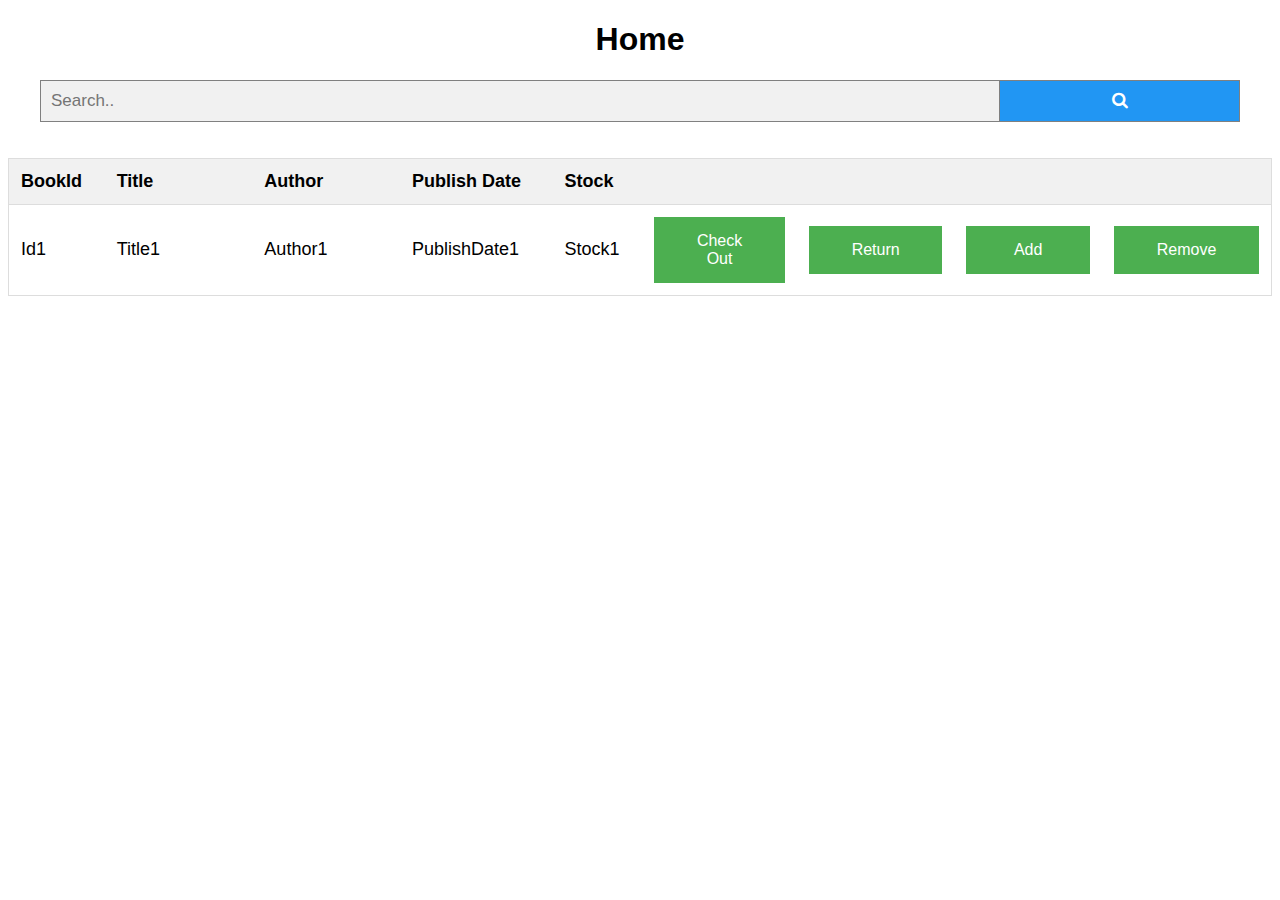
<file: Search page (Jacky)/index.html>
<!DOCTYPE html>
<html>

<head>
  <meta name="viewport" content="width=device-width, initial-scale=1">
  <link rel="stylesheet" href="https://cdnjs.cloudflare.com/ajax/libs/font-awesome/4.7.0/css/font-awesome.min.css">
  <link rel="stylesheet" type="text/css" href="styles.css">
</head>

<body>

  <h1 style="text-align:center">Home</h1>

  <form class="example" action="/file.php" style="margin:auto;max-width:1200px">
    <!-- should search and show results -->
    <input type="text" placeholder="Search.." name="search">
    <button type="submit"><i class="fa fa-search"></i></button>
  </form>

  <br></br>

  <table id="myTable">
    <tr class="header">
      <th style="width:5%;">BookId</th>
      <th style="width:10%;">Title</th>
      <th style="width:10%;">Author</th>
      <th style="width:10%;">Publish Date</th>
      <th style="width:5%;">Stock</th>
      <th style="width:10%;"></th>
      <th style="width:10%;"></th>
      <th style="width:10%;"></th>
      <th style="width:10%;"></th>
    </tr>
    <tr>
      <td>Id1</td>
      <td>Title1</td>
      <td>Author1</td>
      <td>PublishDate1</td>
      <td>Stock1</td>
      <td>
        <form action="/file.php">
          <!-- should delete 1 from Stock & update on screen -->
          <button type="submit" class="checkOutButton" name="checkOut">Check Out</button>
        </form>
      </td>
      <td>
        <form action="/file.php">
          <!-- should add 1 to Stock & update on screen -->
          <button type="submit" class="returnButton" name="return">Return</button>
        </form>
      </td>
      <td>
        <form action="/file.php">
          <!-- should redirect to Add page (a different link) -->
          <button type="submit" class="addButton" name="add">Add</button>
        </form>
      </td>
      <td>
        <form action="/file.php">
          <!-- should remove the book entirely & update on screen -->
          <button type="submit" class="removeButton" name="remove">Remove</button>
        </form>
      </td>

    </tr>
  </table>

</body>

</html>
</file>
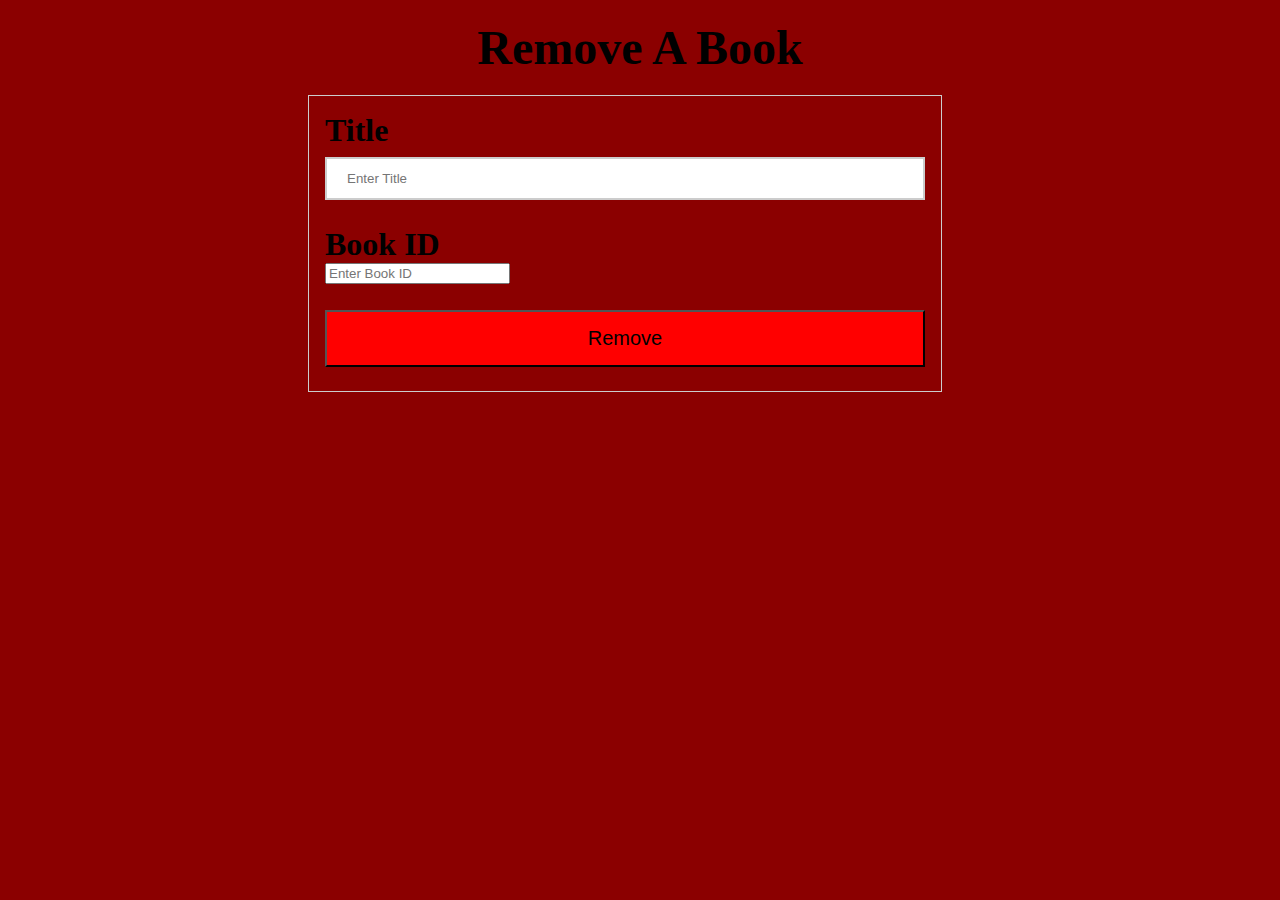
<file: Library Database (Wesley)/removeBook.html>
<!DOCTYPE html>
<html>
<body>
<head>
    <link rel="stylesheet" href="removeBookStyles.css">
</head> 

    <h2 align="center"><font size="10">Remove A Book</font></h2>
    <form action="/action_page.php" style="border:1px solid #ccc">
        <div class="container">
            <label><b><font size="6">Title</font></b></label>
            <input type="text" placeholder="Enter Title" name="Title" required>

	    <br></br>

            <label><b><font size="6">Book ID</font></b></label>
            <br>
            <input type="number" placeholder="Enter Book ID" name="BookID" required>
            <div class="clearfix">
	    <br>	
                <button type="submit" class="signupbtn">Remove</button>
            </div>
        </div>
    </form>

</body>

</html>
</file>
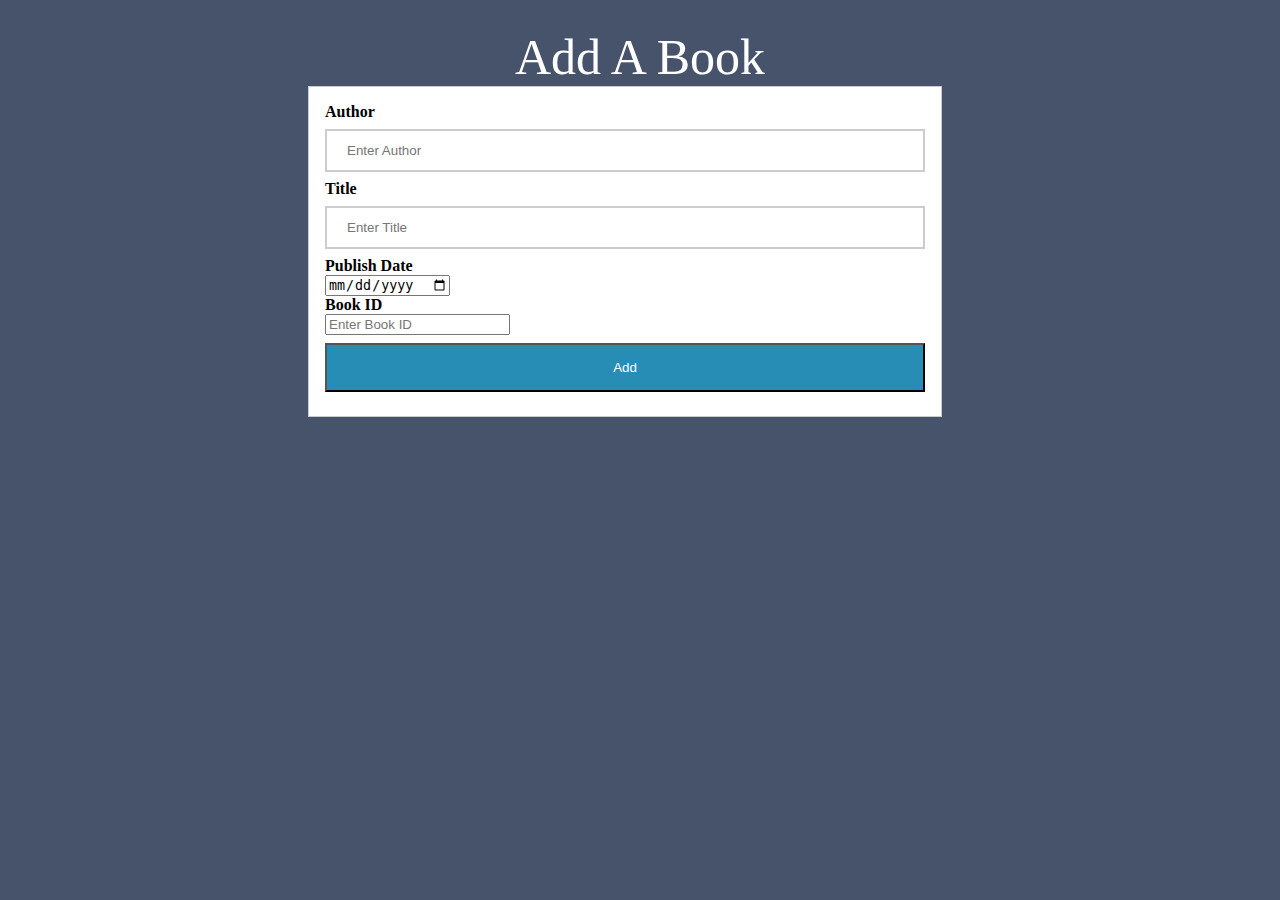
<file: Signup and Add Book (Awale)/addBook.html>
<!DOCTYPE html> 
<html>  
<title>
    Add A Book
</title> 
<head>
    <link rel="stylesheet" href="addBookStyles.css">
</head>    
<body> 
    <div class="title">Add A Book</div>
    <form action="" style="border:1px solid #ccc"> 
        <div class="container"> 
            <label><b>Author</b></label> 
            <input type="text" placeholder="Enter Author" name="Author" required> 
  
            <label><b>Title</b></label> 
            <input type="text" placeholder="Enter Title" name="Title" required> 
            <label><b>Publish Date</b></label>
            <br> 
            <input type="date" placeholder="Publish Date" name="Publisher" required> 
           <br>
            <label><b>Book ID</b></label> 
            <br>
            <input type="number" placeholder="Enter Book ID" name="BookID" required> 
           
            <div> 
                <button type="submit" class="signupbtn">Add</button> 
            </div> 
        </div> 
    </form>  
</body>  
</html>
</file>
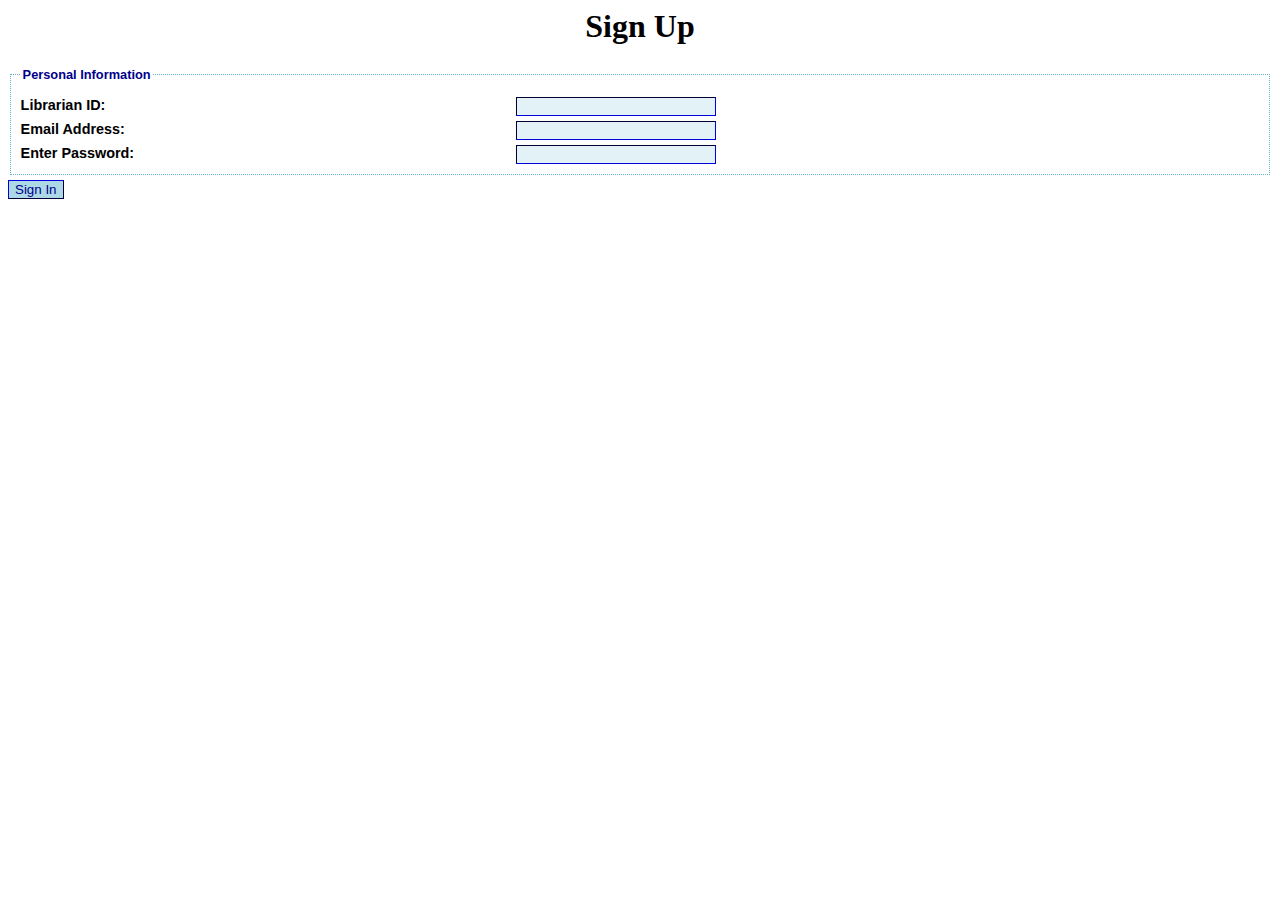
<file: Signup and Add Book (Awale)/signin.html>
<html>
<title>
    Librarian Sign In
</title>
<head>
    <link rel="stylesheet" href="signupStyles.css">
</head>
<body>
    <h1>Sign Up</h1>
    <form method="post" action="fieldset.html">
        <fieldset>
            <legend>Personal Information</legend>
            <div>
                <label for="LID">Librarian ID:</label>
                <input type="password" name="LID" id="LID" class="txt" />
            </div>
            <div>
                <label for="email">Email Address:</label>
                <input type="text" name="email" id="email" class="txt" />
            </div>
            <div>
                <label for="password1">Enter Password:</label>
                <input type="password" name="password1" id="password1" class="txt" />
            </div>
        </fieldset>
        <div>
            <input type="submit" name="btnSubmit" id="btnSubmit" value="Sign In" class="btn" />
        </div>
    </form>
</body>
</html>
</file>
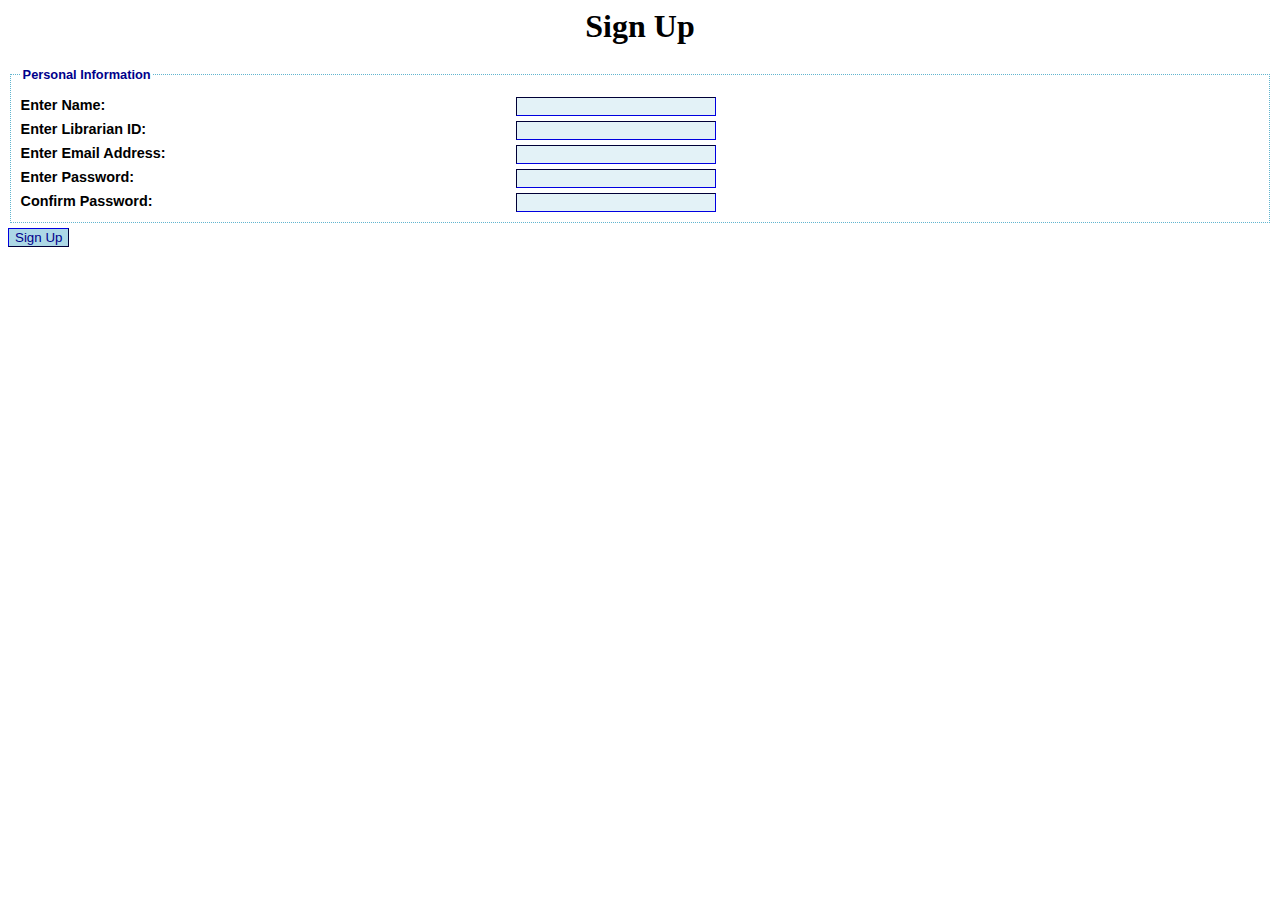
<file: Signup and Add Book (Awale)/signup.html>
<html>
<title>
    Librarian Sign Up
</title>
<head>
    <link rel="stylesheet" href="signupStyles.css">
</head>

<body>
    <h1>Sign Up</h1>
    <form method="post" action="fieldset.html">
        <fieldset>
            <legend>Personal Information</legend>
            <div>
                <label for="name">Enter Name:</label>
                <input type="text" name="email" id="email" class="txt" />
            </div>
            <div>
                <label for="ID">Enter Librarian ID:</label>
                <input type="text" name="LID" id="LID" class="txt" />
            </div>
            <div>
                <label for="email">Enter Email Address:</label>
                <input type="text" name="email" id="email" class="txt" />
            </div>
            <div>
                <label for="password1">Enter Password:</label>
                <input type="password" name="password1" id="password1" class="txt" />
            </div>
            <div>
                <label for="passwordconfirm">Confirm Password:</label>
                <input type="password" name="passwordconfirm" id="passwordconfirm" class="txt" />
            </div>
        </fieldset>
        <div>
            <input type="submit" name="btnSubmit" id="btnSubmit" value="Sign Up" class="btn" />
        </div>
    </form>
</body>

</html>
</file>
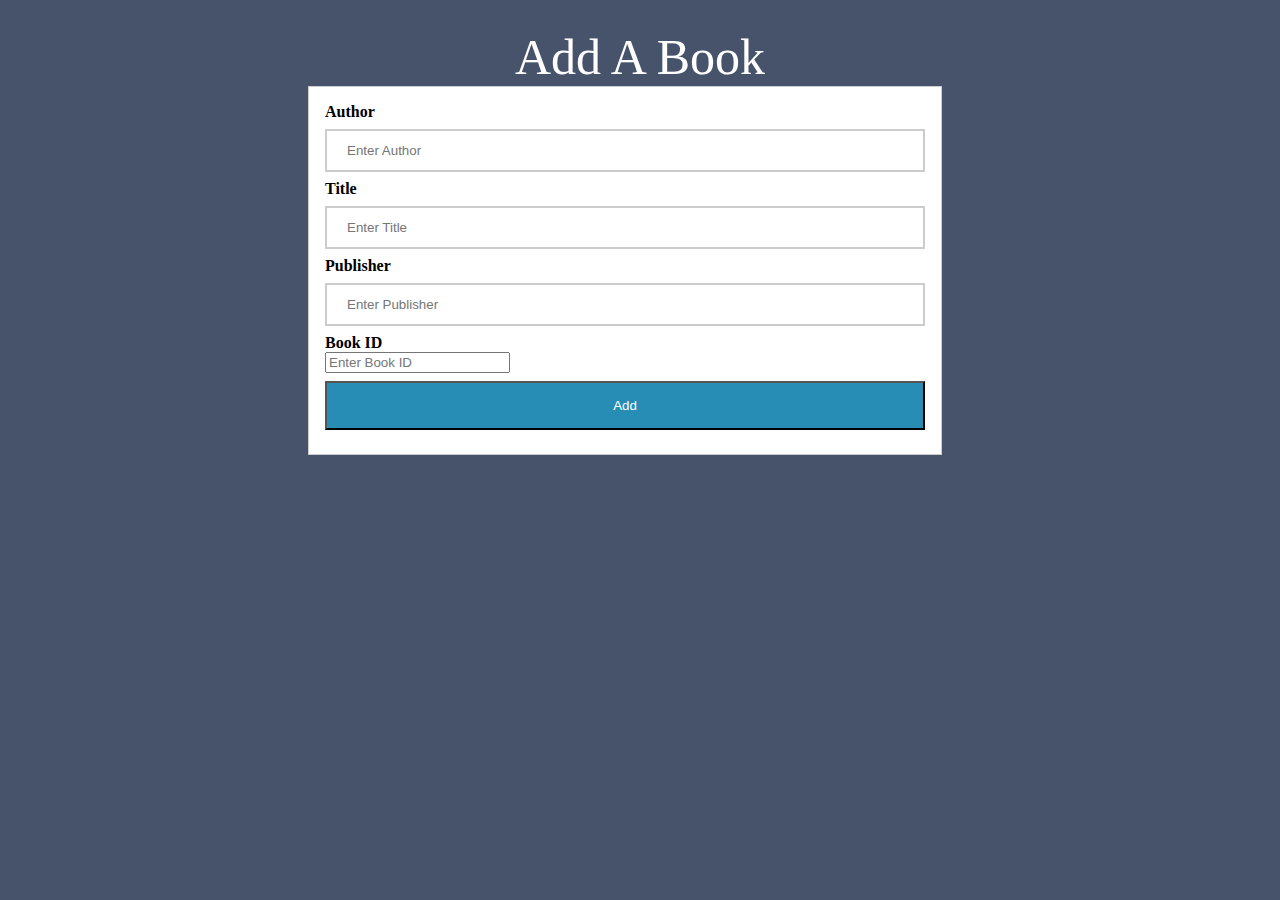
<file: Signup:Add Book/addBook.html>
<!DOCTYPE html> 
<html>  
<title>
    Add A Book
</title> 
<head>
    <link rel="stylesheet" href="addBookStyles.css">
</head>    
<body> 
    <div class="title">Add A Book</div>
    <form action="" style="border:1px solid #ccc"> 
        <div class="container"> 
            <label><b>Author</b></label> 
            <input type="text" placeholder="Enter Author" name="Author" required> 
  
            <label><b>Title</b></label> 
            <input type="text" placeholder="Enter Title" name="Title" required> 
  
            <label><b>Publisher</b></label> 
            <input type="text" placeholder="Enter Publisher" name="Publisher" required> 
           
            <label><b>Book ID</b></label> 
            <br>
            <input type="number" placeholder="Enter Book ID" name="BookID" required> 
           
            <div> 
                <button type="submit" class="signupbtn">Add</button> 
            </div> 
        </div> 
    </form>  
</body>  
</html>
</file>
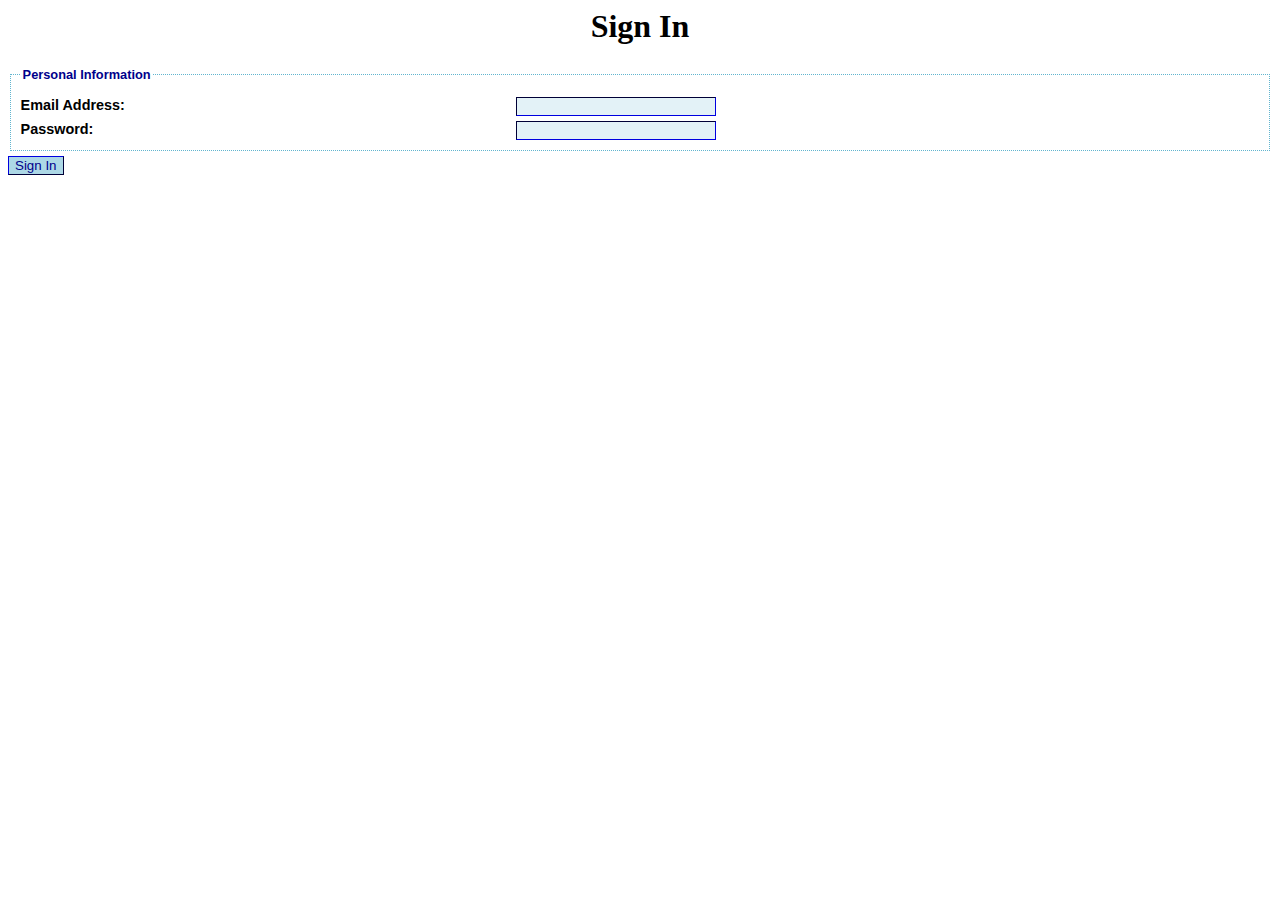
<file: Signup:Add Book/signup.html>
<html>
<title>
    Librarian Sign In
</title>
<head>
    <link rel="stylesheet" href="styles.css">
</head>

<body>
    <h1>Sign In</h1>
    <form method="post" action="fieldset.html">
        <fieldset>
            <legend>Personal Information</legend>
            <div>
                <label for="email">Email Address:</label>
                <input type="text" name="email" id="email" class="txt" />
            </div>
            <div>
                <label for="password1">Password:</label>
                <input type="password" name="password1" id="password1" class="txt" />
            </div>
        </fieldset>
        <div>
            <input type="submit" name="btnSubmit" id="btnSubmit" value="Sign In" class="btn" />
        </div>
    </form>
</body>

</html>
</file>
<file: Search page (Jacky)/styles.css>
body {
    font-family: Arial;
}

* {
    box-sizing: border-box;
}

form.example input[type=text] {
    padding: 10px;
    font-size: 17px;
    border: 1px solid grey;
    float: left;
    width: 80%;
    background: #f1f1f1;
}

form.example button {
    float: left;
    width: 20%;
    padding: 10px;
    background: #2196F3;
    color: white;
    font-size: 17px;
    border: 1px solid grey;
    border-left: none;
    cursor: pointer;
}

form.example button:hover {
    background: #0b7dda;
}

form.example::after {
    content: "";
    clear: both;
    display: table;
}

* {
    box-sizing: border-box;
}

#myInput {
    background-image: url('/css/searchicon.png');
    background-position: 10px 10px;
    background-repeat: no-repeat;
    width: 100%;
    font-size: 16px;
    padding: 12px 20px 12px 40px;
    border: 1px solid #ddd;
    margin-bottom: 12px;
}

#myTable {
    border-collapse: collapse;
    width: 100%;
    border: 1px solid #ddd;
    font-size: 18px;
}

#myTable th, #myTable td {
    text-align: left;
    padding: 12px;
}

#myTable tr {
    border-bottom: 1px solid #ddd;
}

#myTable tr.header, #myTable tr:hover {
    background-color: #f1f1f1;
}

.checkOutButton, .returnButton, .addButton, .removeButton {
    background-color: #4CAF50;
    /* Green */
    border: none;
    color: white;
    padding: 15px 32px;
    text-align: center;
    text-decoration: none;
    display: inline-block;
    font-size: 16px;
    width: 100%;
}
</file>
<file: Library Database (Wesley)/removeBookStyles.css>
.title{
    text-align: center;
    color: white;
    font-size: 50px;
    padding-top: 20px;
}

form{
    width: 50%;
    margin-left: 300px;
}

input[type=text], 
    input[type=password] { 
        width: 100%; 
        padding: 12px 20px; 
        margin: 8px 0; 
        display: inline-block; 
        border: 2px solid #ccc; 
        box-sizing: border-box; 
    } 

	button { 
        background-color: Red; 
        color: black; 
        padding: 15px 20px; 
        margin: 8px 0; 
        cursor: pointer; 
        width: 100%;
	font-size: 1.25em 
    } 

	.signupbtn { 
        float: left; 
        width: 50%; 
    }       

	.container { 
        padding: 16px; 
    } 
      
	.clearfix::after { 
        content: ""; 
        clear: both; 
        display: table; 
    } 

	.signupbtn { 
        width: 100%; 
        } 

	body {
	background-color: #8B0000;
    }
</file>
<file: Signup and Add Book (Awale)/addBookStyles.css>
.title{
    text-align: center;
    color: white;
    font-size: 50px;
    padding-top: 20px;
}
form{
    width: 50%;
    margin-left: 300px;
}

input[type=text], input[type=password] {
    width: 100%;
    padding: 12px 20px;
    margin: 8px 0;
    display: inline-block;
    border: 2px solid #ccc;
    box-sizing: border-box;
}

button {
    background-color: #288db5;
    color: white;
    padding: 15px 20px;
    margin: 8px 0;
    cursor: pointer;
    width: 100%;
}

.container {
    padding: 16px;
    background-color: white;
}

h2{
    text-align: center;
    font-family: Arial, Helvetica, sans-serif
}

body{
    background-color: #46536b;
}
</file>
<file: Signup and Add Book (Awale)/signupStyles.css>
h1 {
    text-align: center;
}

input.txt {
    color: #00008B;
    background-color: #E3F2F7;
    border: 1px inset #00008B;
    width: 200px;
}

input.btn {
    color: #00008B;
    background-color: #ADD8E6;
    border: 1px outset #00008B;
}

form div {
    clear: left;
    margin: 0;
    padding: 0;
    padding-top: 5px;
}

form div label {
    float: left;
    width: 40%;
    font: bold 0.9em Arial, Helvetica, sans-serif;
}

fieldset {
    border: 1px dotted #61B5CF;
    margin-top: 1.4em;
    padding: 0.6em;
}

legend {
    font: bold 0.8em Arial, Helvetica, sans-serif;
    color: #00008B;
    background-color: #FFFFFF;
}
</file>
<file: Signup:Add Book/addBookStyles.css>
.title{
    text-align: center;
    color: white;
    font-size: 50px;
    padding-top: 20px;
}
form{
    width: 50%;
    margin-left: 300px;
}

input[type=text], input[type=password] {
    width: 100%;
    padding: 12px 20px;
    margin: 8px 0;
    display: inline-block;
    border: 2px solid #ccc;
    box-sizing: border-box;
}

button {
    background-color: #288db5;
    color: white;
    padding: 15px 20px;
    margin: 8px 0;
    cursor: pointer;
    width: 100%;
}

.container {
    padding: 16px;
    background-color: white;
}

h2{
    text-align: center;
    font-family: Arial, Helvetica, sans-serif
}

body{
    background-color: #46536b;
}
</file>
<file: Signup:Add Book/styles.css>
h1 {
    text-align: center;
}

input.txt {
    color: #00008B;
    background-color: #E3F2F7;
    border: 1px inset #00008B;
    width: 200px;
}

input.btn {
    color: #00008B;
    background-color: #ADD8E6;
    border: 1px outset #00008B;
}

form div {
    clear: left;
    margin: 0;
    padding: 0;
    padding-top: 5px;
}

form div label {
    float: left;
    width: 40%;
    font: bold 0.9em Arial, Helvetica, sans-serif;
}

fieldset {
    border: 1px dotted #61B5CF;
    margin-top: 1.4em;
    padding: 0.6em;
}

legend {
    font: bold 0.8em Arial, Helvetica, sans-serif;
    color: #00008B;
    background-color: #FFFFFF;
}
</file>
